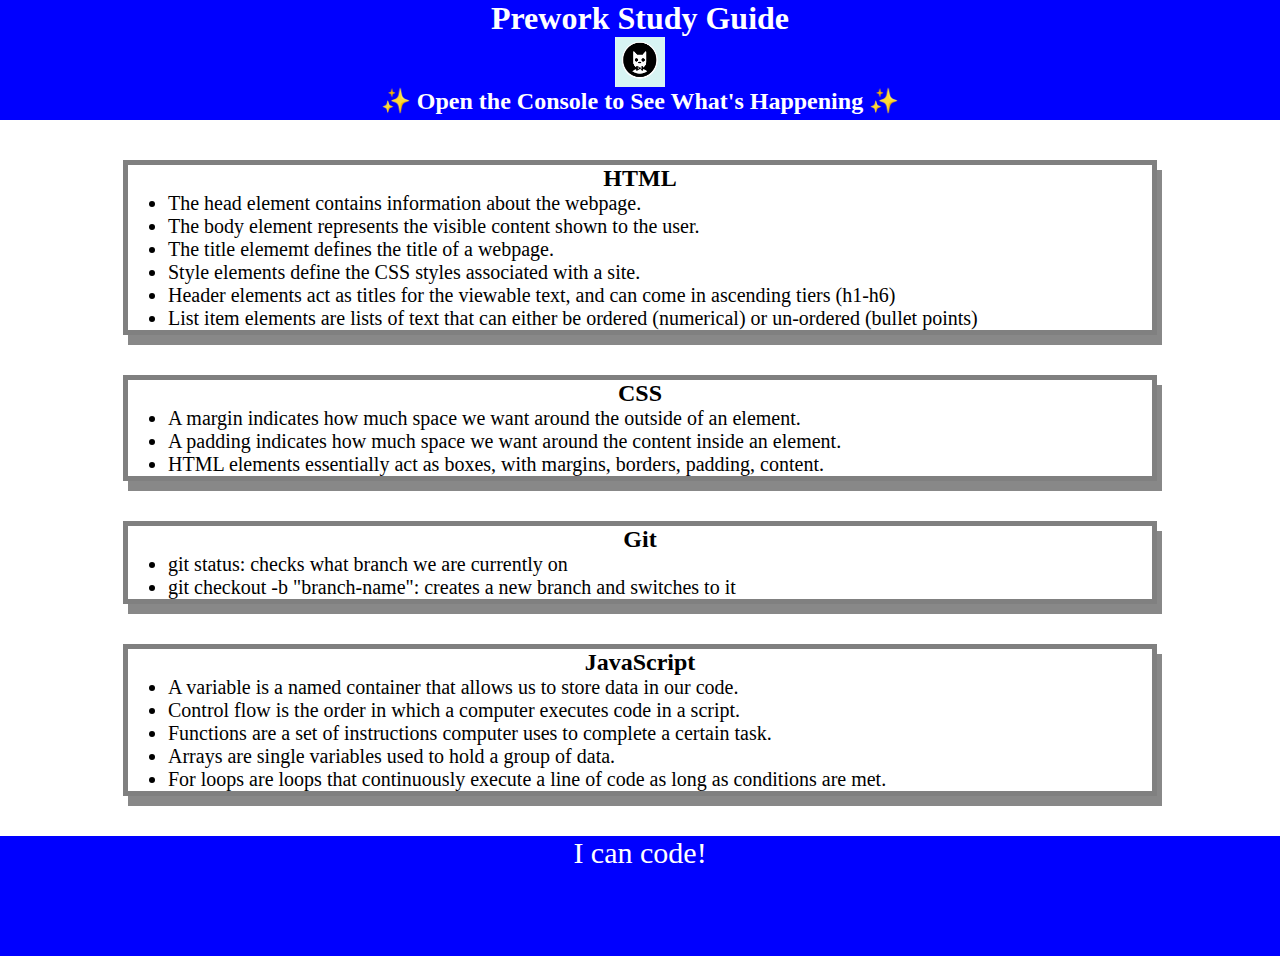
<file: index.html>
<!DOCTYPE html>
<html lang="en">
  <head>
    <meta charset="UTF-8" />
    <meta http-equiv="X-UA-Compatible" content="IE=edge" />
    <meta name="viewport" content="width=device-width, initial-scale=1.0" />
    <link rel="stylesheet" href="./assets/style.css">
    <title>Prework Study Guide</title>
  </head>
  <body>
    <header id="header">
      <h1>Prework Study Guide</h1>
      <img src="./assets/bowtie-cat.png" alt="Profile image of cat wearing a bow tie." />
      <h2>✨ Open the Console to See What's Happening ✨</h2>
    </header>
    <main>
      <section class="card" id="html-section">
        <h2>HTML</h2>
        <ul>
          <li>The head element contains information about the webpage.</li>
          <li>The body element represents the visible content shown to the user.</li>
          <li>The title elememt defines the title of a webpage.</li>
          <li>Style elements define the CSS styles associated with a site.</li>
          <li>Header elements act as titles for the viewable text, and can come in ascending tiers (h1-h6)</li>
          <li>List item elements are lists of text that can either be ordered (numerical) or un-ordered (bullet points)</li>
        </ul>
      </section>
   
      <section class="card" id="css-section">
        <h2>CSS</h2>
        <ul>
          <li>A margin indicates how much space we want around the outside of an element.</li>
          <li>A padding indicates how much space we want around the content inside an element.</li>
          <li>HTML elements essentially act as boxes, with margins, borders, padding, content.</li>
        </ul>
      </section>
   
      <section class="card" id="git-section">
        <h2>Git</h2>
        <ul>
          <li>git status: checks what branch we are currently on</li>
          <li>git checkout -b "branch-name": creates a new branch and switches to it</li>
        </ul>
      </section>
   
      <section class="card" id="javascript-section">
        <h2>JavaScript</h2>
        <ul>
          <li>A variable is a named container that allows us to store data in our code.</li>
          <li>Control flow is the order in which a computer executes code in a script.</li>
          <li>Functions are a set of instructions computer uses to complete a certain task.</li>
          <li>Arrays are single variables used to hold a group of data.</li>
          <li>For loops are loops that continuously execute a line of code as long as conditions are met.</li>
        </ul>
      </section>
    </main>

    <footer>
      <p>I can code!</p>
    </footer>
    <script src="./assets/script.js"></script>
  </body>
</html>
</file>
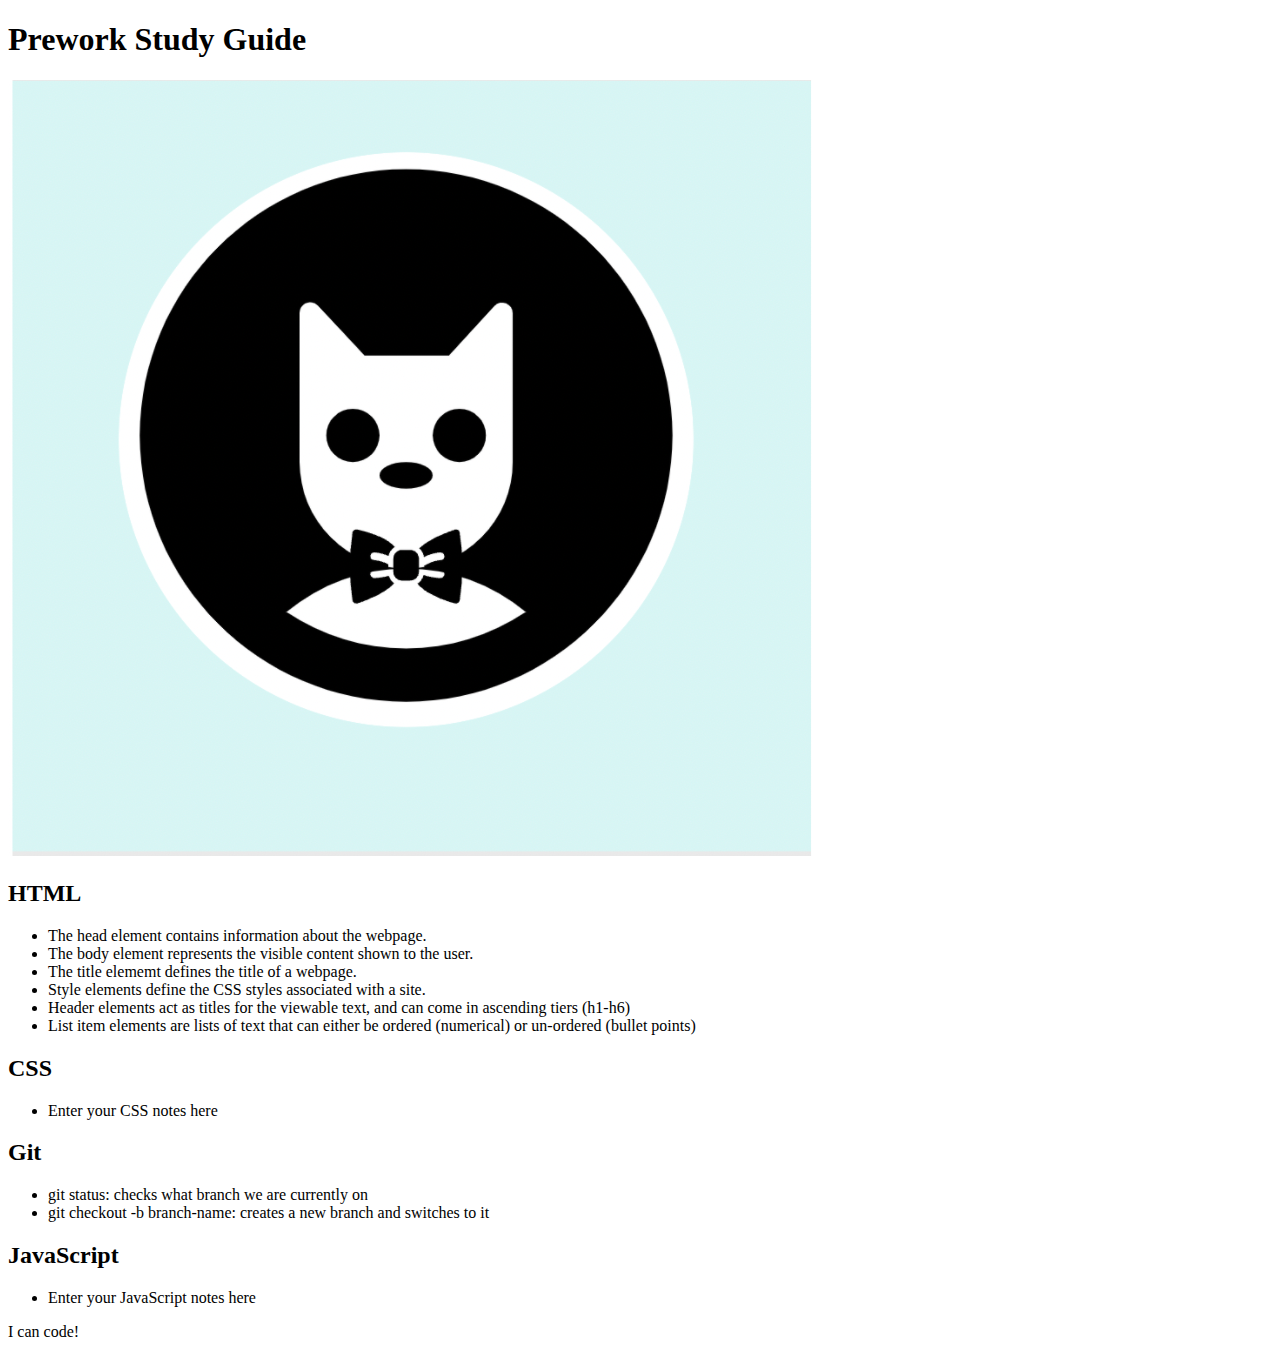
<file: prework-study-guide/prework-study-guide/index.html>
<!DOCTYPE html>
<html lang="en">
  <head>
    <meta charset="UTF-8" />
    <meta http-equiv="X-UA-Compatible" content="IE=edge" />
    <meta name="viewport" content="width=device-width, initial-scale=1.0" />
    <title>Prework Study Guide</title>
  </head>
  <body>
    <header id="header">
      <h1>Prework Study Guide</h1>
      <img src="./assets/bowtie-cat.png" alt="Profile image of cat wearing a bow tie." />
    </header>
    <main>
      <section class="card" id="html-section">
        <h2>HTML</h2>
        <ul>
          <li>The head element contains information about the webpage.</li>
          <li>The body element represents the visible content shown to the user.</li>
          <li>The title elememt defines the title of a webpage.</li>
          <li>Style elements define the CSS styles associated with a site.</li>
          <li>Header elements act as titles for the viewable text, and can come in ascending tiers (h1-h6)</li>
          <li>List item elements are lists of text that can either be ordered (numerical) or un-ordered (bullet points)</li>
        </ul>
      </section>
   
      <section class="card" id="css-section">
        <h2>CSS</h2>
       <ul>
        <li>Enter your CSS notes here</li>
      </ul>
      </section>
   
      <section class="card" id="git-section">
        <h2>Git</h2>
        <ul>
          <li>git status: checks what branch we are currently on</li>
          <li>git checkout -b branch-name: creates a new branch and switches to it</li>
        </ul>
      </section>
   
      <section class="card" id="javascript-section">
        <h2>JavaScript</h2>
        <ul>
          <li>Enter your JavaScript notes here</li>
        </ul>
      </section>
    </main>

    <footer>
      <p>I can code!</p>
    </footer>
  </body>
</html>
</file>
<file: assets/style.css>
* {
    margin: 0;
    padding: 0;
}

header,
footer {
    width: 100%;
    height: 120px;
    background-color: blue;
    color: white;
}

h1,
h2 {
    text-align: center;
}

img {
    display: block;
    height: 50px;
    width: 50px;
    margin-left: auto;
    margin-right: auto;
}

ul {
    padding-left: 40px;
    font-size: 20px;
}

p {
    text-align: center;
    font-size: 30px;
}

.card {
    width: 80%;
    margin: 40px auto;
    border: 5px solid gray;
    box-shadow: 5px 10px #888888;
  }
</file>
